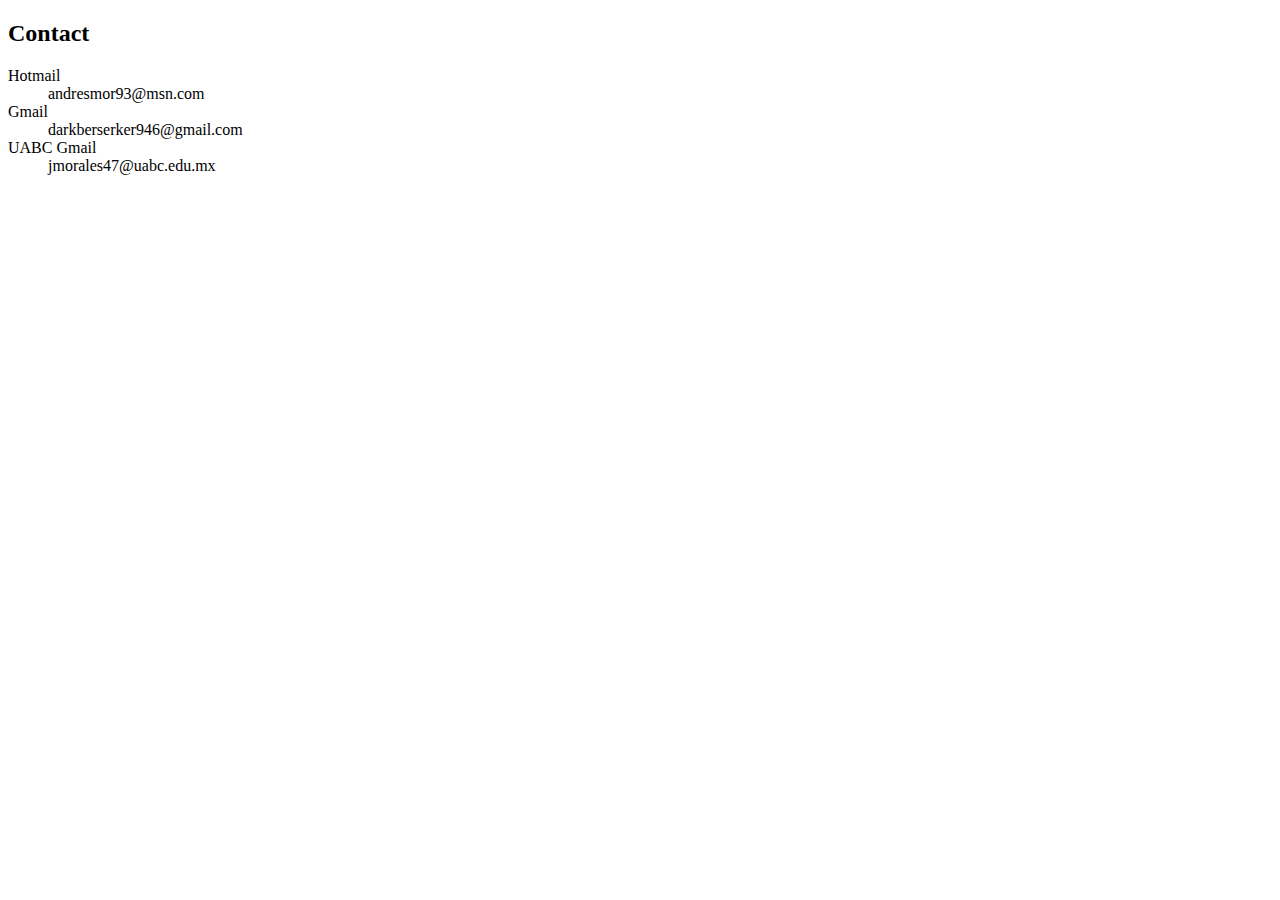
<file: contact.html>
<!DOCTYPE html>
<!--
To change this license header, choose License Headers in Project Properties.
To change this template file, choose Tools | Templates
and open the template in the editor.
-->
<html>   
    <body>
        <h2>Contact</h2>
        <dl>
            <dt>Hotmail</dt>
            <dd>andresmor93@msn.com</dd>
            <dt>Gmail</dt>
            <dd>darkberserker946@gmail.com</dd>
            <dt>UABC Gmail</dt>
            <dd>jmorales47@uabc.edu.mx</dd>
        </dl>
    </body>
</html>
</file>
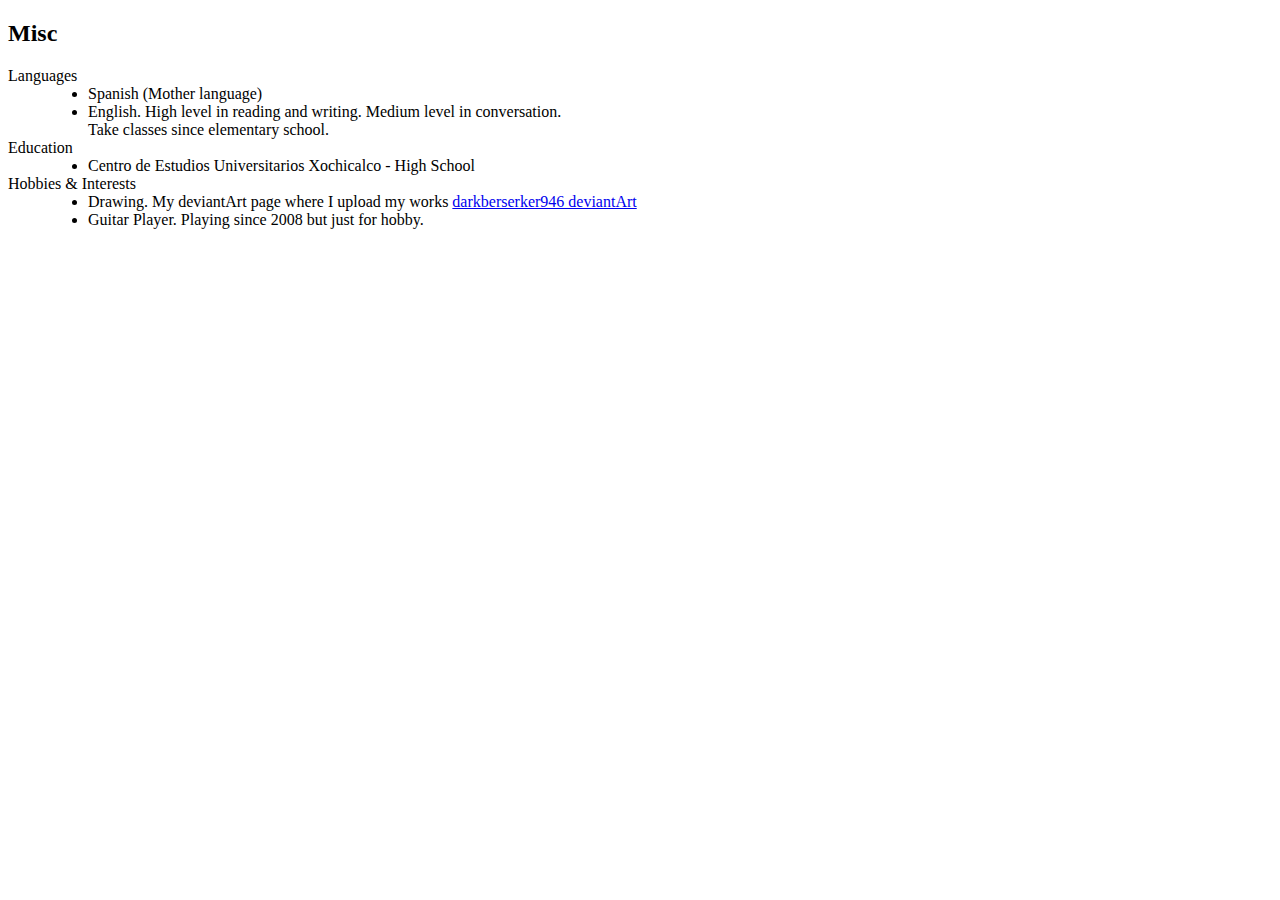
<file: misc.html>
<!DOCTYPE html>
<!--
To change this license header, choose License Headers in Project Properties.
To change this template file, choose Tools | Templates
and open the template in the editor.
-->
<html>   
    <body>
        <h2>Misc</h2>
        <dl>
            <dt>Languages</dt>
            <dd>
                <ul>
                    <li>Spanish (Mother language)</li>
                    <li>English. High level in reading and writing. Medium level in conversation.<br>
                        Take classes since elementary school.
                    </li>
                </ul>
            </dd>
            <dt>Education</dt>
            <dd>
                <ul>
                    <li>Centro de Estudios Universitarios Xochicalco - High School</li>                    
                </ul>
            </dd>
            <dt>Hobbies &amp; Interests</dt>
            <dd>
                <ul>
                    <li>Drawing. My deviantArt page where I upload my works 
                        <a href="http://darkberserker946.deviantart.com">
                            darkberserker946 deviantArt
                        </a>
                    </li>   
                    <li>Guitar Player. Playing since 2008 but just for hobby.</li>
                </ul>
            </dd>
        </dl>
    </body>
</html>
</file>
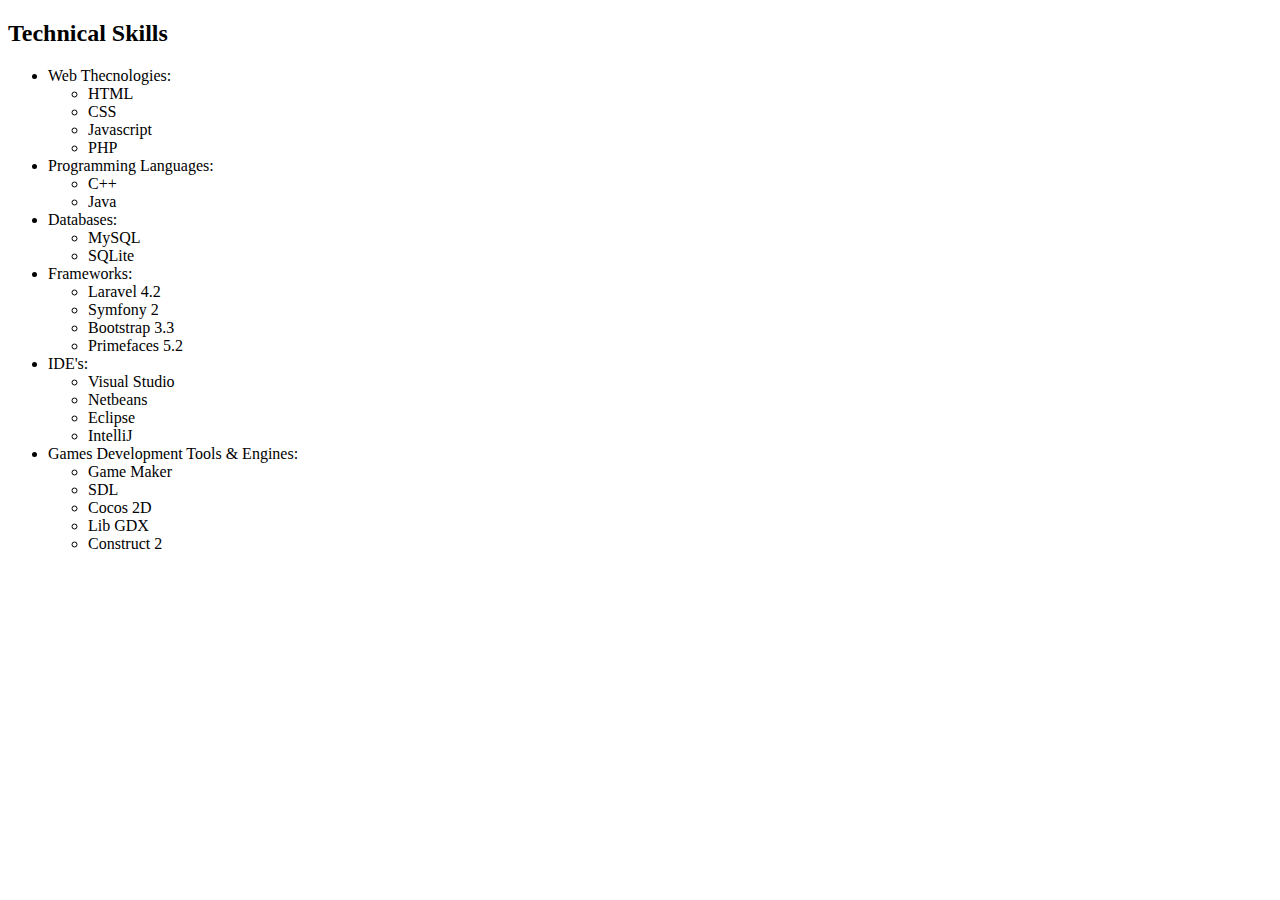
<file: technicalSkills.html>
<!DOCTYPE html>
<!--
To change this license header, choose License Headers in Project Properties.
To change this template file, choose Tools | Templates
and open the template in the editor.
-->
<html>   
    <body>
        <h2>Technical Skills</h2>           
        <ul>
            <li>Web Thecnologies: 
                <ul>
                    <li>HTML</li>
                    <li>CSS</li>
                    <li>Javascript</li>
                    <li>PHP</li>
                </ul>
            </li>
            <li>Programming Languages: 
                <ul>
                    <li>C++</li>
                    <li>Java</li>
                </ul>
            </li>
            <li>Databases: 
                <ul>
                    <li>MySQL</li>
                    <li>SQLite</li>
                </ul>
            </li>
            <li>Frameworks:
                <ul>
                    <li>Laravel 4.2</li>
                    <li>Symfony 2</li>
                    <li>Bootstrap 3.3</li>
                    <li>Primefaces 5.2</li>
                </ul>
            </li>
            <li>IDE's:
                <ul>
                    <li>Visual Studio</li>
                    <li>Netbeans</li>
                    <li>Eclipse</li>
                    <li>IntelliJ</li>
                </ul>
            </li>
            <li>Games Development Tools &amp; Engines:
                <ul>
                    <li>Game Maker</li>
                    <li>SDL</li>
                    <li>Cocos 2D</li>
                    <li>Lib GDX</li>
                    <li>Construct 2</li>
                </ul>
            </li>
        </ul>
        
    </body>
</html>
</file>
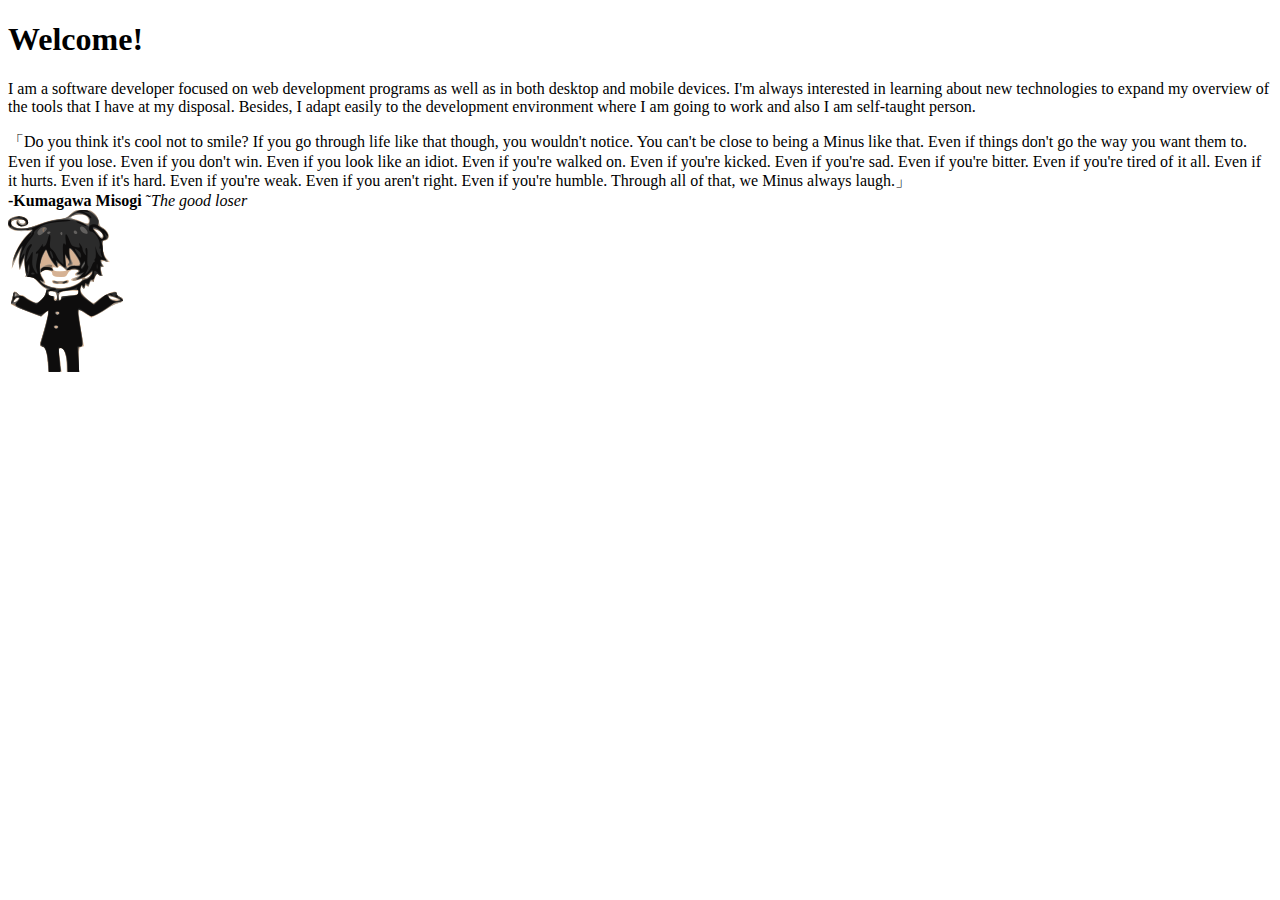
<file: welcome.html>
<!DOCTYPE html>
<!--
To change this license header, choose License Headers in Project Properties.
To change this template file, choose Tools | Templates
and open the template in the editor.
-->
<html>   
    <body>
       <h1>Welcome!</h1>
                <p>I am a software developer focused on web development programs as 
                    well as in both desktop and mobile devices. I'm always interested 
                    in learning about new technologies to expand my overview of the tools 
                    that I have at my disposal. Besides, I adapt easily to the development 
                    environment where I am going to work and also I am self-taught person.</p>        
        <div class="well well-sm">
            「Do you think it's cool not to smile? If you go through life like that though, 
            you wouldn't notice. You can't be close to being a Minus like that. Even if things don't go the way 
            you want them to. Even if you lose. Even if you don't win. Even if you look like an idiot. Even 
            if you're walked on. Even if you're kicked. Even if you're sad. Even if you're bitter. Even if you're 
            tired of it all. Even if it hurts. Even if it's hard. Even if you're weak. Even if you aren't right. 
            Even if you're humble. Through all of that, we Minus always laugh.」<br>
            <b>-Kumagawa Misogi</b>  &tilde;<i>The good loser</i><br>
            <img src="images/g4262.png" alt="Kumagawa Misogi"/>
        </div>                
    </body>
</html>
</file>
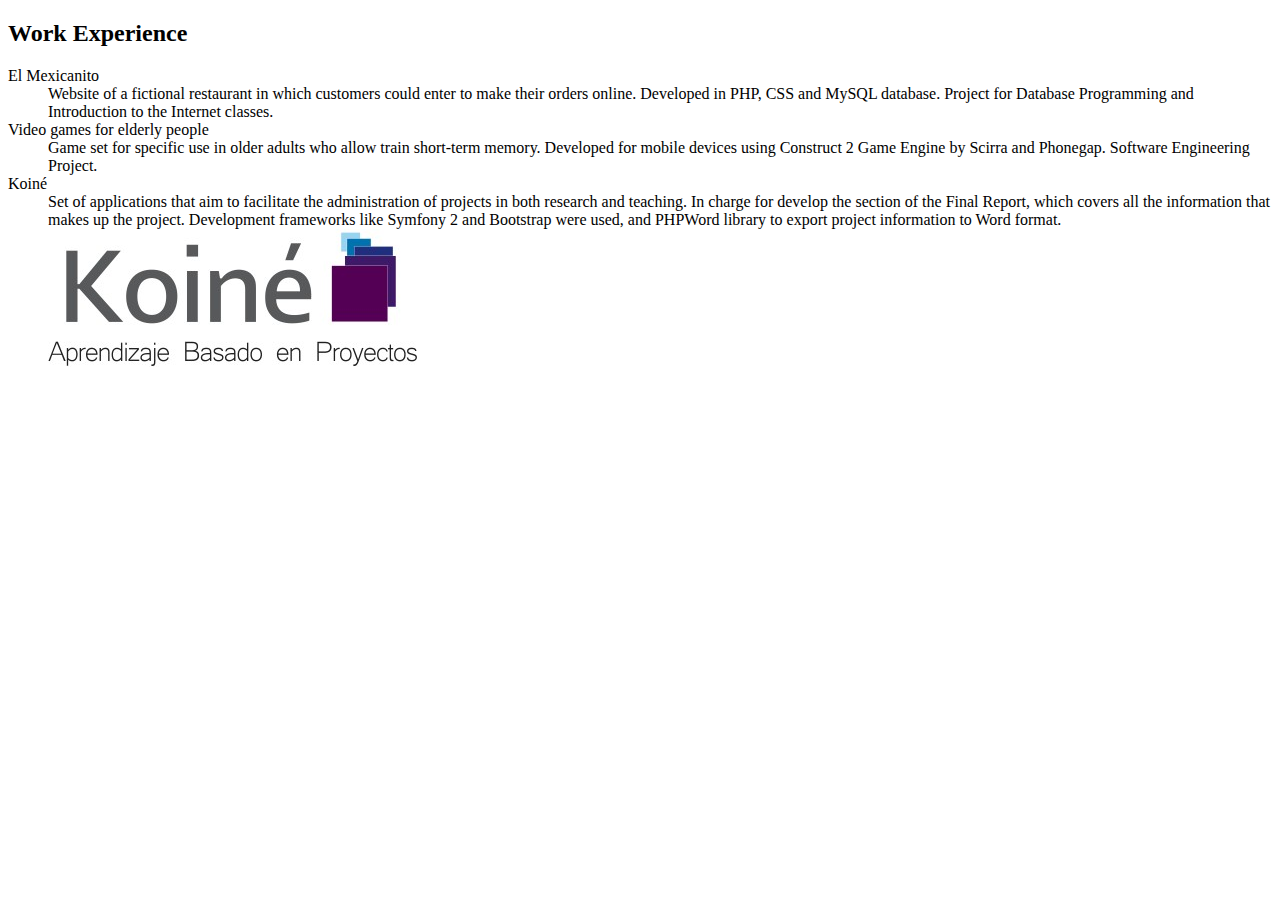
<file: workExperience.html>
<!DOCTYPE html>
<!--
To change this license header, choose License Headers in Project Properties.
To change this template file, choose Tools | Templates
and open the template in the editor.
-->
<html>   
    <body>
        <h2>Work Experience</h2>
        <dl>
            <dt>El Mexicanito</dt>
            <dd>
                Website of a fictional restaurant in which customers could enter 
                to make their orders online. Developed in PHP, CSS and MySQL database. 
                Project for Database Programming and Introduction to the Internet classes.
            </dd>
            <dt>Video games for elderly people</dt>
            <dd>
                Game set for specific use in older adults who allow train short-term memory.
                Developed for mobile devices using Construct 2 Game Engine by Scirra and 
                Phonegap. Software Engineering Project.
            </dd>
            <dt>Koin&eacute;</dt>
            <dd>
              Set of applications that aim to facilitate the administration of projects in
              both research and teaching. In charge for develop the section of the Final Report, 
              which covers all the information that makes up the project. Development frameworks 
              like Symfony 2 and Bootstrap were used, and PHPWord library to 
              export project information to Word format.<br>
               <a href="http://koine.uabc.mx/web/" target="_blank">
                    <img src="images/koine_logo.jpg"/>
                </a>
            </dd>
        </dl>
    </body>
</html>
</file>
